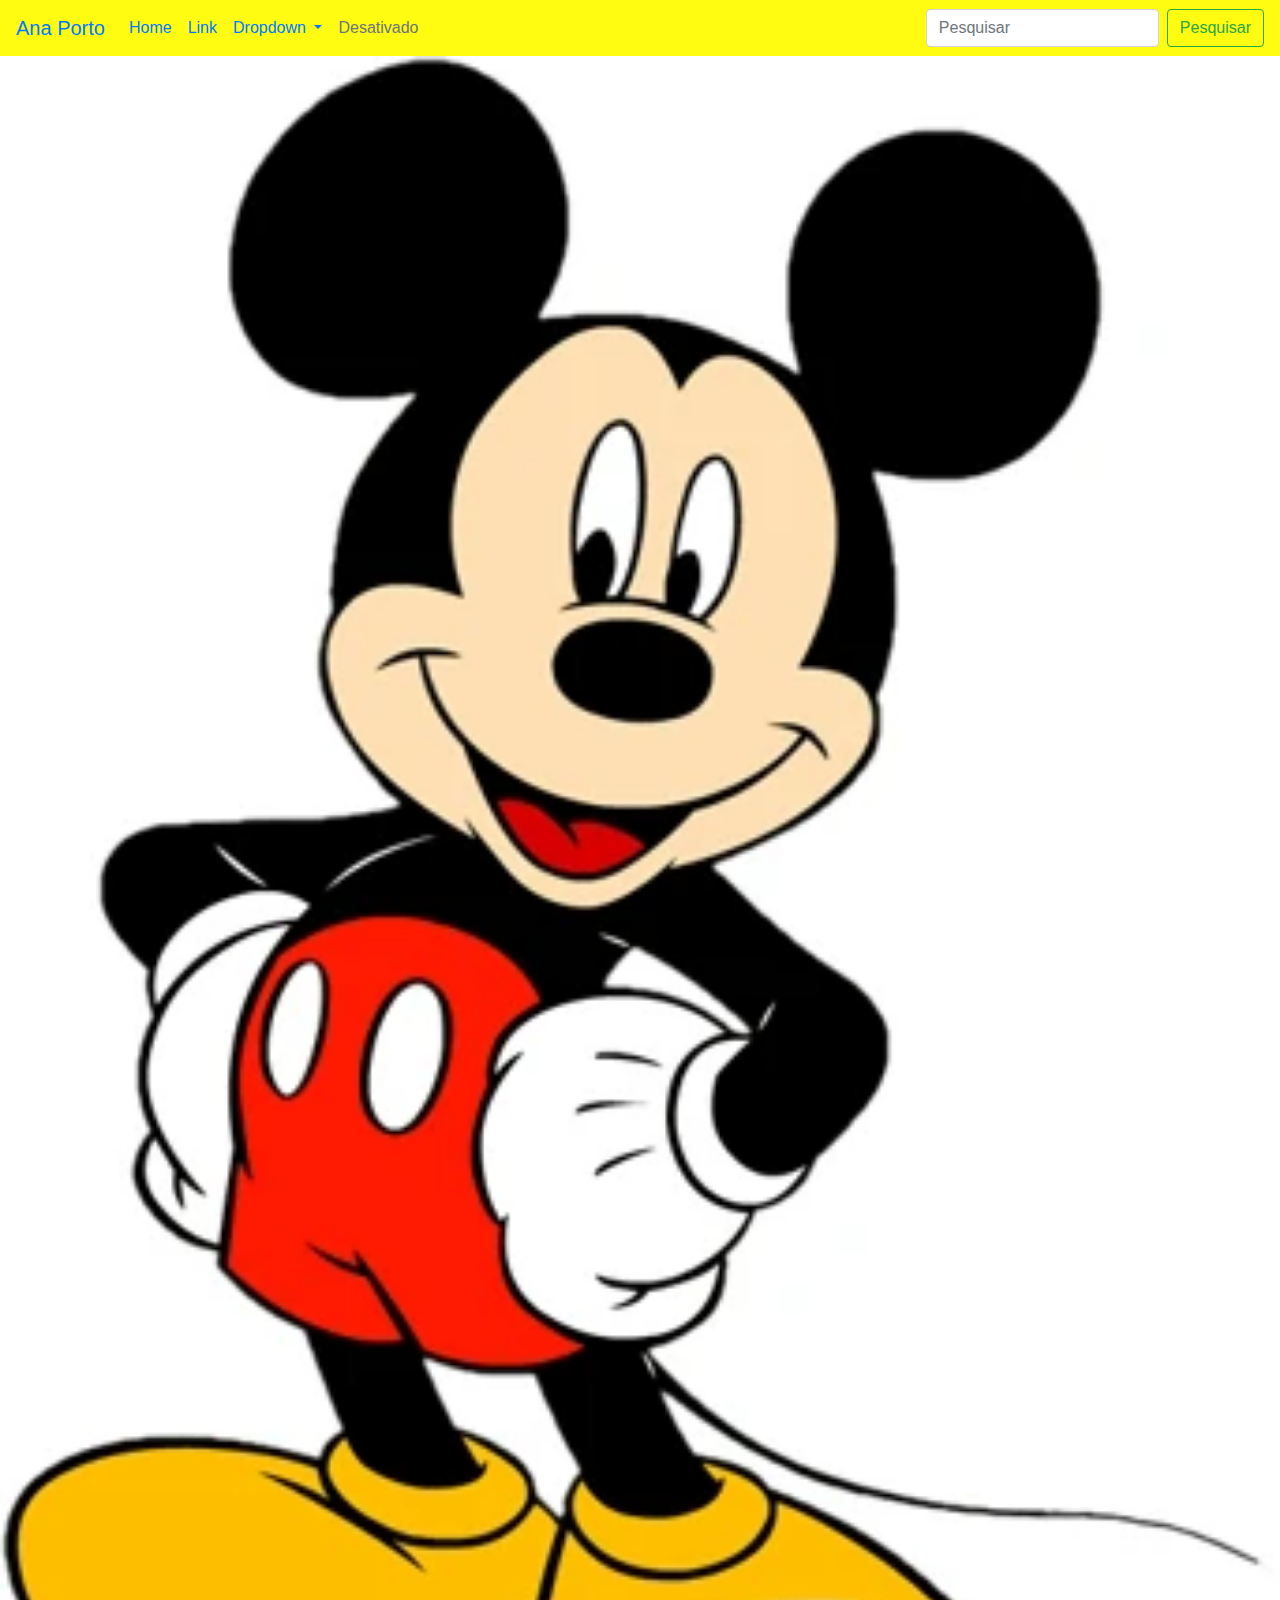
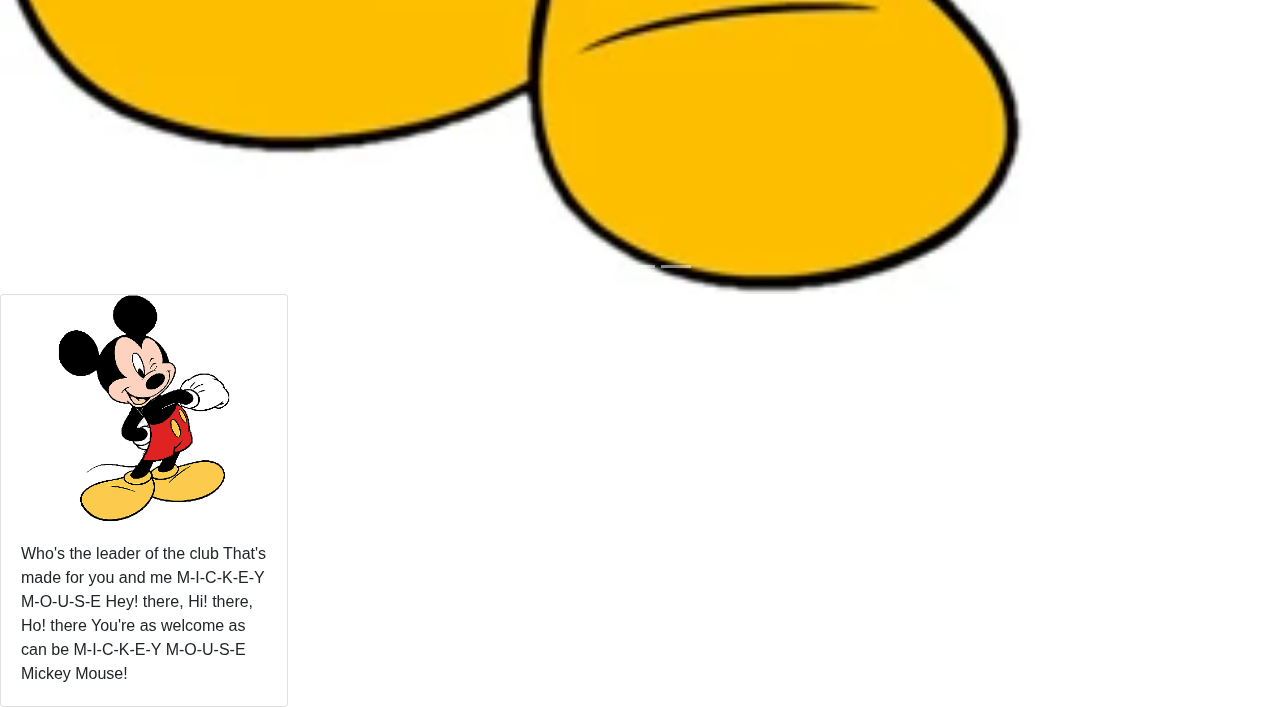
<file: index.html>
<!DOCTYPE html>
<html lang="en">
<head>
    <meta charset="UTF-8">
    <meta http-equiv="X-UA-Compatible" content="IE=edge">
    <meta name="viewport" content="width=device-width, initial-scale=1.0">
    <link rel="stylesheet" href="css/bootstrap.min.css">
    <link rel="stylesheet" href="estilo.css">
    <title>Document</title>
</head>
<body>
    <script src="https://code.jquery.com/jquery-3.3.1.slim.min.js" integrity="sha384-q8i/X+965DzO0rT7abK41JStQIAqVgRVzpbzo5smXKp4YfRvH+8abtTE1Pi6jizo" crossorigin="anonymous"></script>
    <script src="https://cdnjs.cloudflare.com/ajax/libs/popper.js/1.14.3/umd/popper.min.js" integrity="sha384-ZMP7rVo3mIykV+2+9J3UJ46jBk0WLaUAdn689aCwoqbBJiSnjAK/l8WvCWPIPm49" crossorigin="anonymous"></script>
    <script src="https://stackpath.bootstrapcdn.com/bootstrap/4.1.3/js/bootstrap.min.js" integrity="sha384-ChfqqxuZUCnJSK3+MXmPNIyE6ZbWh2IMqE241rYiqJxyMiZ6OW/JmZQ5stwEULTy" crossorigin="anonymous"></script>
    <nav class="navbar navbar-expand-lg">
        <a class="navbar-brand" href="#">Ana Porto</a>
        <button class="navbar-toggler" type="button" data-toggle="collapse" data-target="#conteudoNavbarSuportado" aria-controls="conteudoNavbarSuportado" aria-expanded="false" aria-label="Alterna navegação">
          <span class="navbar-toggler-icon"></span>
        </button>
      
        <div class="collapse navbar-collapse" id="conteudoNavbarSuportado">
          <ul class="navbar-nav mr-auto">
            <li class="nav-item active">
              <a class="nav-link" href="#">Home <span class="sr-only">(página atual)</span></a>
            </li>
            <li class="nav-item">
              <a class="nav-link" href="#">Link</a>
            </li>
            <li class="nav-item dropdown">
              <a class="nav-link dropdown-toggle" href="#" id="navbarDropdown" role="button" data-toggle="dropdown" aria-haspopup="true" aria-expanded="false">
                Dropdown
              </a>
              <div class="dropdown-menu" aria-labelledby="navbarDropdown">
                <a class="dropdown-item" href="#">Ação</a>
                <a class="dropdown-item" href="#">Outra ação</a>
                <div class="dropdown-divider"></div>
                <a class="dropdown-item" href="#">Algo mais aqui</a>
              </div>
            </li>
            <li class="nav-item">
              <a class="nav-link disabled" href="#">Desativado</a>
            </li>
          </ul>
          <form class="form-inline my-2 my-lg-0">
            <input class="form-control mr-sm-2" type="search" placeholder="Pesquisar" aria-label="Pesquisar">
            <button class="btn btn-outline-success my-2 my-sm-0" type="submit">Pesquisar</button>
          </form>
        </div>
      </nav>



      <div id="carouselExampleIndicators" class="carousel slide" data-ride="carousel">
        <ol class="carousel-indicators">
          <li data-target="#carouselExampleIndicators" data-slide-to="0" class="active"></li>
          <li data-target="#carouselExampleIndicators" data-slide-to="1"></li>
          <li data-target="#carouselExampleIndicators" data-slide-to="2"></li>
        </ol>
        <div class="carousel-inner">
          <div class="carousel-item active">
            <img class="d-block w-100" src="Mickey_mouse-1097 (1).webp" alt="Primeiro Slide">
          </div>
          <div class="carousel-item">
            <img class="d-block w-100" src="Mickey_Mouse.png" alt="Segundo Slide">
          </div>
          <div class="carousel-item">
            <img class="d-block w-100" src="Mk1 (1).jpg" alt="Terceiro Slide">
          </div>
        </div>
        <a class="carousel-control-prev" href="#carouselExampleIndicators" role="button" data-slide="prev">
          <span class="carousel-control-prev-icon" aria-hidden="true"></span>
          <span class="sr-only">Anterior</span>
        </a>
        <a class="carousel-control-next" href="#carouselExampleIndicators" role="button" data-slide="next">
          <span class="carousel-control-next-icon" aria-hidden="true"></span>
          <span class="sr-only">Próximo</span>
        </a>
      </div>
      <div class="card" style="width: 18rem;">
          <img class="card-img-top" src="png-clipart-mickey-mouse-minnie-mouse-mickey-mouse-heroes-mouse-removebg-preview.png" alt="Imagem de capa do card">
      <div class="card-body">
          <p class="card-text">Who's the leader of the club
              That's made for you and me
              M-I-C-K-E-Y M-O-U-S-E
              Hey! there, Hi! there, Ho! there
              You're as welcome as can be
              M-I-C-K-E-Y M-O-U-S-E
              Mickey Mouse!
          </p>
      </div>
</body>
</html>
</file>
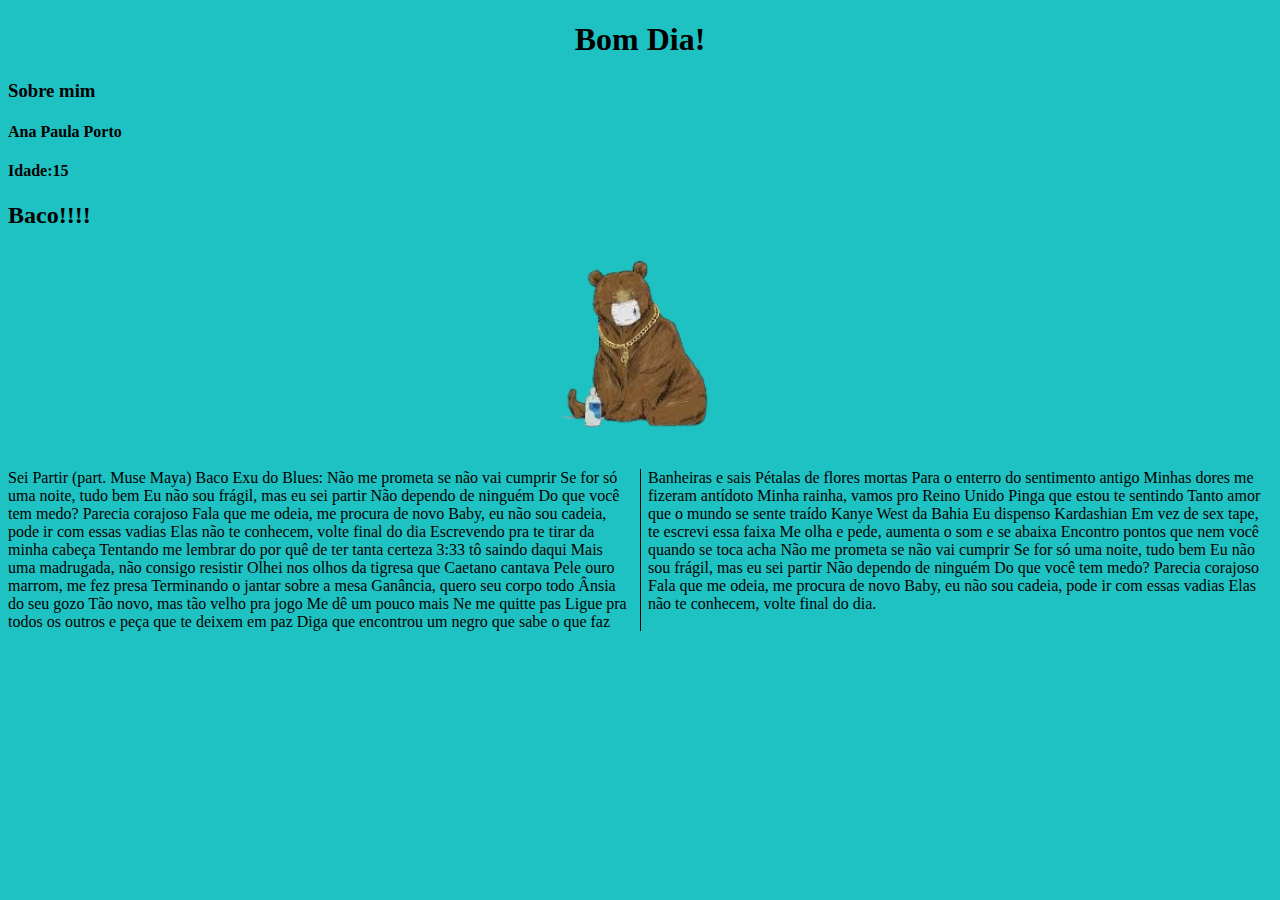
<file: ex1.html>
<!DOCTYPE html>
<html lang="en">
<head>
    <meta charset="UTF-8">
    <meta http-equiv="X-UA-Compatible" content="IE=edge">
    <meta name="viewport" content="width=device-width, initial-scale=1.0">
    <title>Ana</title>
    <link href="ex1.css" rel="stylesheet">
</head>
<body>
    <header>
        <h1>Bom Dia!</h1> 
    <section>
        <h3>Sobre mim</h3>
        <h4>Ana Paula Porto</h4>
    </section>
    <article>
        <h4>Idade:15</h4>
    </article>
    </header>  
    <section>
        <h2>Baco!!!!</h2>   
    </section>
   <figure> 
    <img src="images-removebg-preview (2).png" width="300" height="200">
  </figure>
<article>
<p class="coluna">
        Sei Partir (part. Muse Maya)
Baco Exu do Blues:
Não me prometa se não vai cumprir
Se for só uma noite, tudo bem
Eu não sou frágil, mas eu sei partir
Não dependo de ninguém

Do que você tem medo? Parecia corajoso
Fala que me odeia, me procura de novo
Baby, eu não sou cadeia, pode ir com essas vadias
Elas não te conhecem, volte final do dia

Escrevendo pra te tirar da minha cabeça
Tentando me lembrar do por quê de ter tanta certeza
3:33 tô saindo daqui
Mais uma madrugada, não consigo resistir

Olhei nos olhos da tigresa que Caetano cantava
Pele ouro marrom, me fez presa
Terminando o jantar sobre a mesa
Ganância, quero seu corpo todo
Ânsia do seu gozo

Tão novo, mas tão velho pra jogo
Me dê um pouco mais
Ne me quitte pas
Ligue pra todos os outros e peça que te deixem em paz
Diga que encontrou um negro que sabe o que faz

Banheiras e sais
Pétalas de flores mortas
Para o enterro do sentimento antigo
Minhas dores me fizeram antídoto
Minha rainha, vamos pro Reino Unido
Pinga que estou te sentindo

Tanto amor que o mundo se sente traído
Kanye West da Bahia
Eu dispenso Kardashian
Em vez de sex tape, te escrevi essa faixa
Me olha e pede, aumenta o som e se abaixa
Encontro pontos que nem você quando se toca acha

Não me prometa se não vai cumprir
Se for só uma noite, tudo bem
Eu não sou frágil, mas eu sei partir
Não dependo de ninguém

Do que você tem medo? Parecia corajoso
Fala que me odeia, me procura de novo
Baby, eu não sou cadeia, pode ir com essas vadias
Elas não te conhecem, volte final do dia.
</p>
</article>
</body>
</file>
<file: estilo.css>
nav{
    background-color: rgba(255, 251, 0, 0.932);
}

img{
    width: 50%
}
</file>
<file: ex1.css>
h1, h5{
    text-align: center;
    text-align:center;

}

h1{
    color: black;
}

p{
    color: black;
}

h3{
    color: black;
}

h4{
    color: black;
}

h2{
    color: black;
}

p{
    color: black;
      
}

figure {
    
    text-align: center; 
}
body{
    
    background-color: rgb(31, 194, 194); 
}
.coluna{
    columns: 2;
    columns: rule color #6950d9;
    column-rule: solid 1px;
}
</file>
